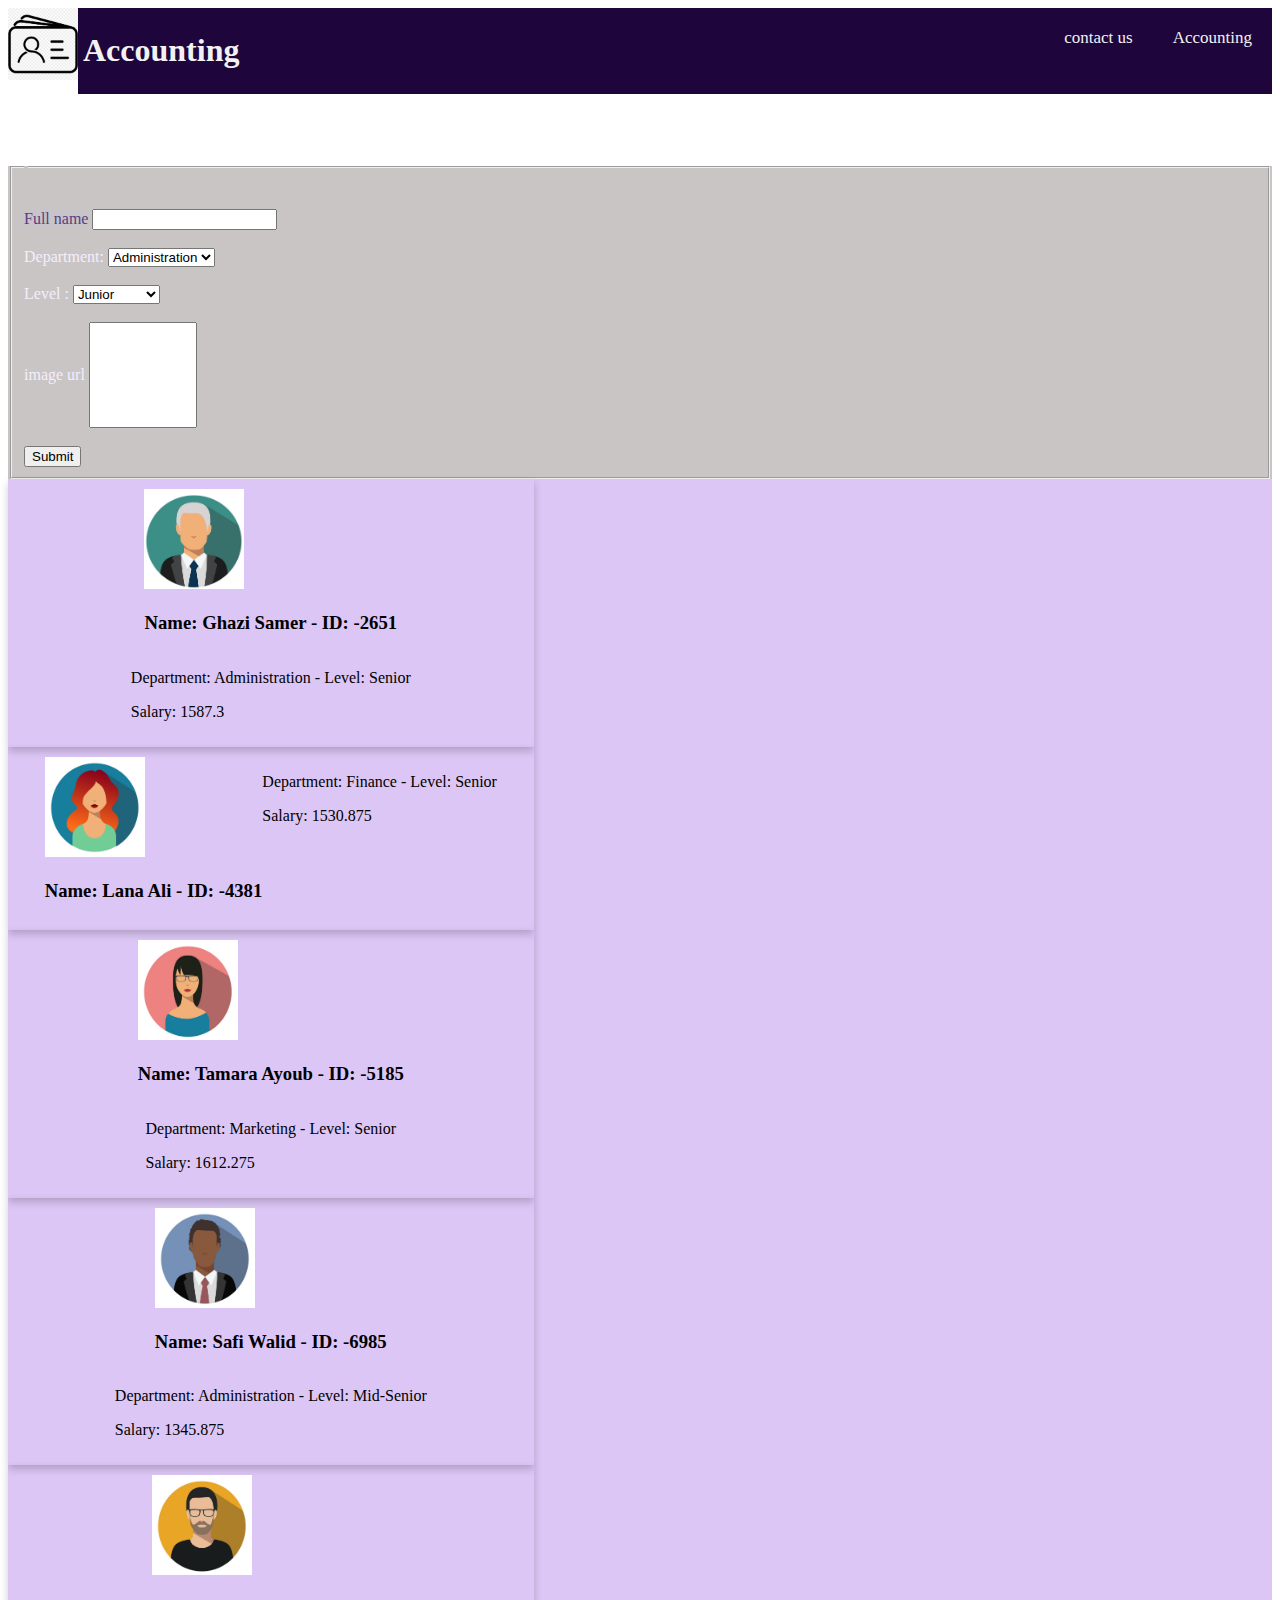
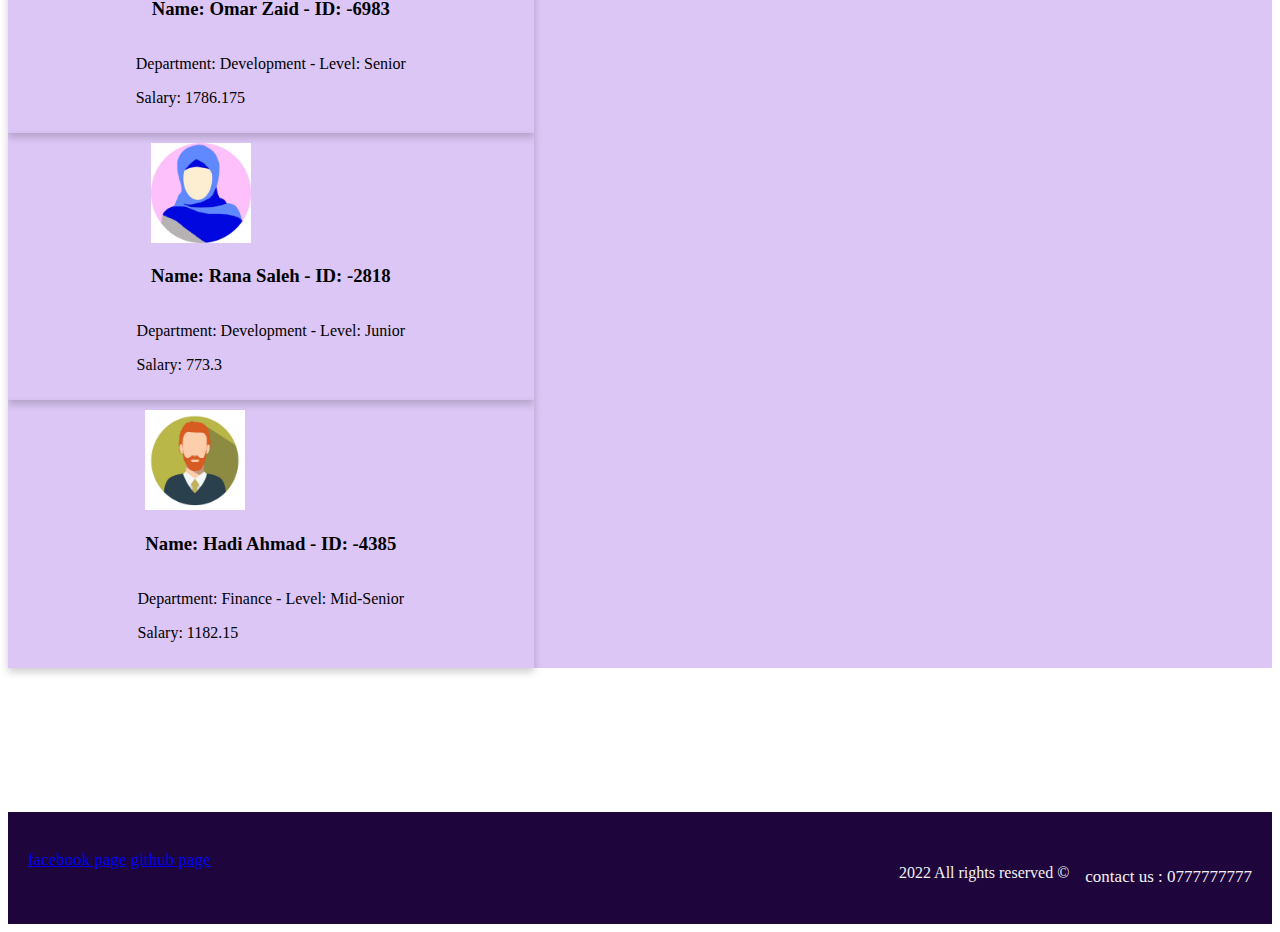
<file: index.html>
<!DOCTYPE html>
<html lang="en">

<head>
    <meta charset="UTF-8">
    <meta http-equiv="X-UA-Compatible" content="IE=edge">
    <meta name="viewport" content="width=device-width, initial-scale=1.0">
    <title>Accounting</title>
    <link rel="stylesheet" href="index.css">
    
</head>
<style>
  
</style>

<body>
    <header>
        <img src="exelent-card-icon-gallery-business-card-icon-11562916835ivf8n00mun.png" class="hlogo " alt="logo">
        <nav class="topnav">
            <a href="accounting.html">Accounting</a>
            <a href="http://">contact us</a>
            <h1 class="htodo"> Accounting</h1>
        </nav>
       
    </header>
    <br>
    <br>
    <br>
    <br>

    <main class="mainme">
        <form id="EmpEmp">
            <fieldset>
                <legend></legend>
                <br>
                <br>
                <label for="fullName" class="lab">Full name</label>
                <input type="text" name="name" id="fullName" />
                <br>
                <br>
                <label for="Department">Department:</label>
                <select id="Department" name="Department">
                    <option value="Administration">Administration</option>
                    <option value="Marketing">Marketing</option>
                    <option value="Development">Development</option>
                    <option value="Finance">Finance</option>
                </select>
                <br>
                <br>
                 <label for="Level ">Level :</label>
                <select id="Level" name="Level">
                    <option value="Junior">Junior</option>
                    <option value="Mid-Senior">Mid-Senior</option>
                    <option value="Senior">Senior</option>
                </select>
                <br>
                <br>
                <label for="imgurl">image url</label>
                  <input type="text" name="imgurl" id="imgurl"  />

                <br>
                <br>
                <input type="submit" name="submit" id="sub" />
               

            </fieldset>
        </form>
<section id="Show" >

</section>
    </main>
    <br>
    <br>
    <br>
    <br><br>
    <br>
    <br>
    <br>
    <footer class="footer"><br>  
        <div class="al">
            <a href="http://facebook.com">facebook page</a>
          
            <a href="http://github.com">github page</a>
        </div>
        
        <div id="p">
            <p>contact us :   0777777777
               
               

            </p>
        </div>
       
        <div id="cop">
            2022 All rights reserved &copy;
        </div>
    </footer>
    <script src="./app.js">

    </script>
</body>

</html>
</file>
<file: index.css>
.topnav {
    color: #f2f2f2;
    overflow: hidden;
    background-color: rgb(30, 5, 59);
  }
  .hlogo{
    float: left;
    background-color: rgb(30, 5, 59);
    overflow: hidden;
    width: 70px;
    
  }
  
  .topnav a  {
    float: right;
    color: #f2f2f2;
    text-align: center;
    padding: 20px 20px;
    text-decoration: none;
    font-size: 17px;
  }
  
  .topnav a:hover {
  
    background-color: rgb(201, 197, 197);
    color: rgb(113, 82, 148);
  }
  .lab{
  
    background-color: rgb(199, 197, 201);
    color: rgb(92, 59, 129);
  }
  .myinfo
    { overflow: hidden;
      border-style: outset;
     
      color: rgb(30, 5, 59);

      text-align: center;
      padding: 14px 16px;
      text-decoration: none;
      font-size: 17px;
    }
    #EmpEmp {
  
        background-color: rgb(201, 197, 197);
        color: rgb(244, 237, 252);
      }

    .mainme
    {
        background-color: rgb(220, 198, 245);
    }
    .footer{
      overflow: hidden;
      background-color: rgb(30, 5, 59);
      text-align: center;
      padding: 20px 20px;
    }
    
    
    .cpyt{
      text-align: center;
      float: left;
    }
    
    #p{
      float: right;
    }
    #cop{
      text-align: center;
      float: inline-end;
      padding: 14px 16px;
      color: #f2f2f2;
    
    }
    .center {
      margin: auto;
      text-align: center;
      width: 60%;
      border: 3px solid #535357;
      border-style: outset;
      padding: 14px 16px;
    }
    .mm{
     
      border: 1px solid black;
      margin-top: 100px;
      margin-bottom: 100px;
      margin-right: 150px;
      margin-left: 80px;
      background-color: lightblue;
    }
    #p {
        float:right;
        color: #f2f2f2;
       
 
        text-decoration: none;
        font-size: 17px;
      }
      .al{
        float:  left;
        color: #f2f2f2;
      
        text-decoration: none;
        font-size: 17px;
    }
      .al  :hover{
       
        color: #f2f2f2;
      
        text-decoration: none;
        font-size: 17px;
      }

      .htodo{
        text-align: left;
        padding:3px 5px;
      }

      .card {
        box-shadow: 0 4px 8px 0 rgba(0,0,0,0.2);
        transition: 0.3s;
        width: 40%;
        display: flex;
        justify-content: center;
        align-content: center;
        flex-wrap: wrap;
        padding: 10px; 
      }
      
      .card:hover {
        box-shadow: 0 8px 16px 0 rgba(0,0,0,0.2);
        padding: 2px 16px;
        background-color: blueviolet;
      }
      #imgurl{
        width:100px;
    height: 100px;
    }
      
      .container {
        padding: 2px 16px;
      }
/* 
      #Employees{
        display: flex;
        justify-content: center;
        align-content: center;
        flex-wrap: wrap;
        padding: 10px; 
    }
       */
</file>
